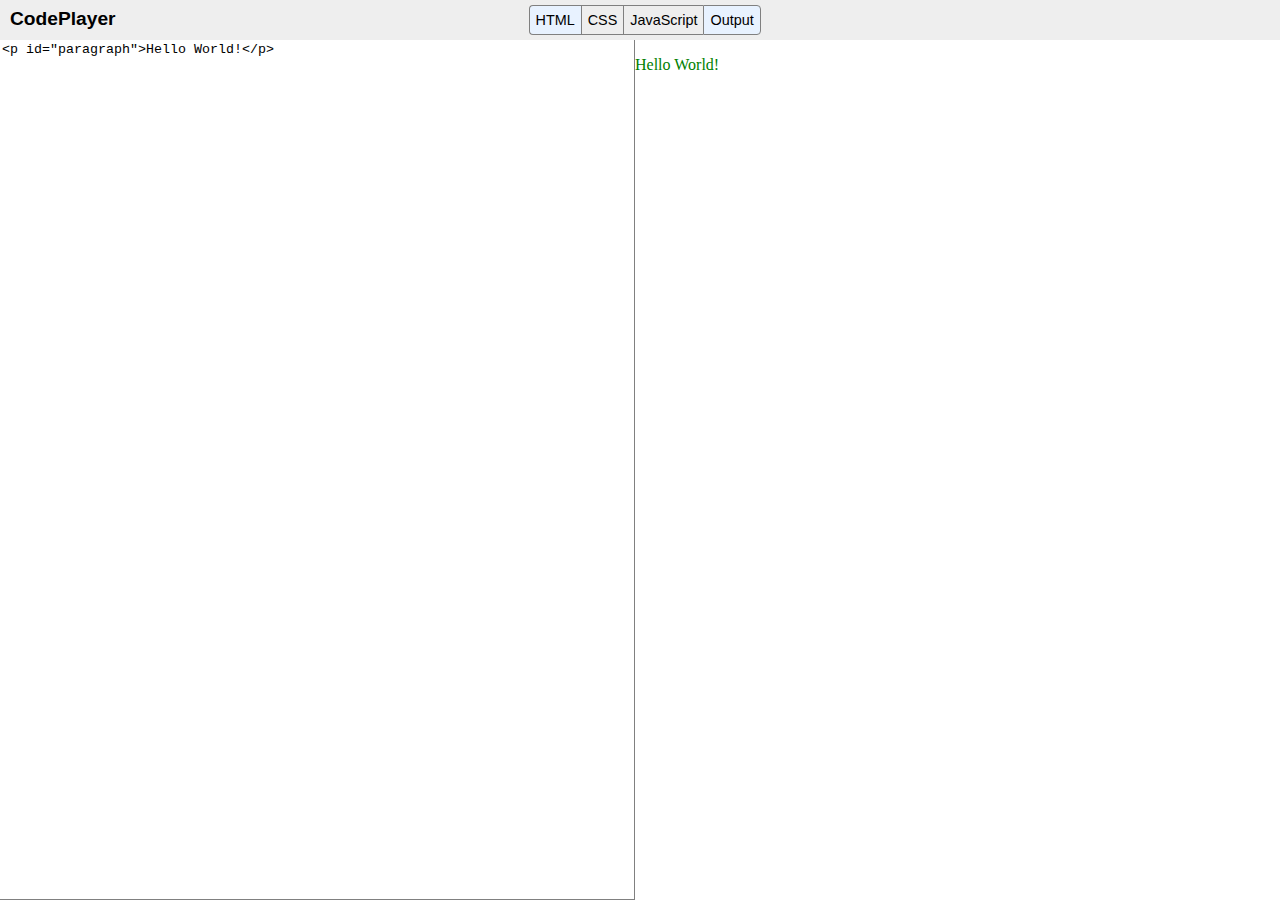
<file: index.html>
<html>

    <head>
        
        <title>Code Player</title>

        <script type="text/javascript" src="jquery.min.js"></script>
        <link rel="stylesheet" href="css/CodePlayer.css">
        
    </head>

    <body>
        
        <div id="header">
        
            <div id="logo">
            
                CodePlayer
                
            </div>
            
            <div id="buttonContainer">
                
                <div class="toggleButton active" id="html">HTML</div>
                
                <div class="toggleButton" id="css">CSS</div>
                
                <div class="toggleButton" id="javascript">JavaScript</div>
                
                <div class="toggleButton active" id="output">Output</div>
            
            </div>
        
        </div>
        
        <div id="bodyContainer">
        
            <textarea id="htmlPanel" class="panel"><p id="paragraph">Hello World!</p></textarea>
            
            <textarea id="cssPanel" class="panel hidden">p { color: green; }</textarea>
            
            <textarea id="javascriptPanel" class="panel hidden"></textarea>
            
            <iframe id="outputPanel" class="panel"></iframe>
        
        
        </div>
        
        <script src="js/CodePlayer.js">
            
           
        </script>
        
    </body>

</html>
</file>
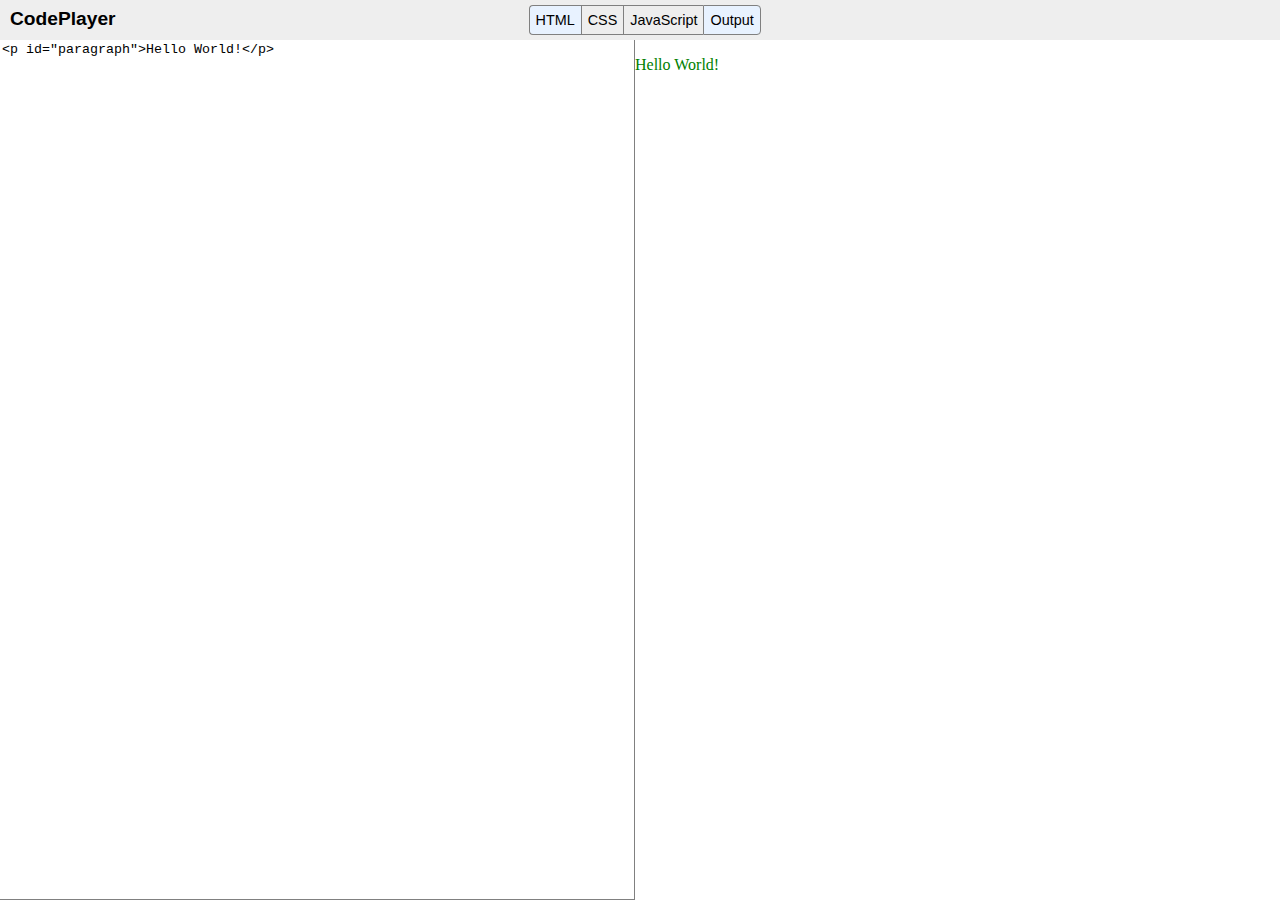
<file: CodePlayer.html>
<html>

    <head>
        
        <title>jQuery</title>

        <script type="text/javascript" src="jquery.min.js"></script>
        <link rel="stylesheet" href="CodePlayer.css">
        
    </head>

    <body>
        
        <div id="header">
        
            <div id="logo">
            
                CodePlayer
                
            </div>
            
            <div id="buttonContainer">
                
                <div class="toggleButton active" id="html">HTML</div>
                
                <div class="toggleButton" id="css">CSS</div>
                
                <div class="toggleButton" id="javascript">JavaScript</div>
                
                <div class="toggleButton active" id="output">Output</div>
            
            </div>
        
        </div>
        
        <div id="bodyContainer">
        
            <textarea id="htmlPanel" class="panel"><p id="paragraph">Hello World!</p></textarea>
            
            <textarea id="cssPanel" class="panel hidden">p { color: green; }</textarea>
            
            <textarea id="javascriptPanel" class="panel hidden"></textarea>
            
            <iframe id="outputPanel" class="panel"></iframe>
        
        
        </div>
        
        <script src="CodePlayer.js">
            
           
        </script>
        
    </body>

</html>
</file>
<file: css/CodePlayer.css>
body {
                
                font-family: sans-serif;
                padding:0;
                margin:0;
                
            }
            
            #header {
                
                width:100%;
                background-color: #EEEEEE;
                padding:5px;
                height: 30px;
                
            }
            
            #logo {
                
                float:left;
                font-weight: bold;
                font-size: 120%;
                padding: 3px 5px;
                
            }
            
            #buttonContainer {
                
                width:233px;
                margin: 0 auto;
                
            }
            
            .toggleButton {
                
                float:left;
                border: 1px solid grey;
                padding: 6px;
                border-right: none;
                font-size: 90%;
                
            }
        
            #html {
                
                border-top-left-radius: 4px;
                border-bottom-left-radius: 4px;
                
            }
            
            #output {
                
                border-top-right-radius: 4px;
                border-bottom-right-radius: 4px;
                border-right: 1px solid grey;
                
            }
            
            .active {
                
                background-color: #E8F2FF;
                
            }
            
            .highlightedButton {
                
                background-color: grey;
                
            }
            
            textarea {
                
                resize: none;
                border-top: none;
                border-color: grey;
                
            }
            
            .panel {
                
                float:left;
                width: 50%;
                border-left: none;
            }
            
            iframe {
                
                border:none;
                
            }
            
            .hidden {
                
                display: none;
                
            }
</file>
<file: CodePlayer.css>
body {
                
                font-family: sans-serif;
                padding:0;
                margin:0;
                
            }
            
            #header {
                
                width:100%;
                background-color: #EEEEEE;
                padding:5px;
                height: 30px;
                
            }
            
            #logo {
                
                float:left;
                font-weight: bold;
                font-size: 120%;
                padding: 3px 5px;
                
            }
            
            #buttonContainer {
                
                width:233px;
                margin: 0 auto;
                
            }
            
            .toggleButton {
                
                float:left;
                border: 1px solid grey;
                padding: 6px;
                border-right: none;
                font-size: 90%;
                
            }
        
            #html {
                
                border-top-left-radius: 4px;
                border-bottom-left-radius: 4px;
                
            }
            
            #output {
                
                border-top-right-radius: 4px;
                border-bottom-right-radius: 4px;
                border-right: 1px solid grey;
                
            }
            
            .active {
                
                background-color: #E8F2FF;
                
            }
            
            .highlightedButton {
                
                background-color: grey;
                
            }
            
            textarea {
                
                resize: none;
                border-top: none;
                border-color: grey;
                
            }
            
            .panel {
                
                float:left;
                width: 50%;
                border-left: none;
            }
            
            iframe {
                
                border:none;
                
            }
            
            .hidden {
                
                display: none;
                
            }
</file>
